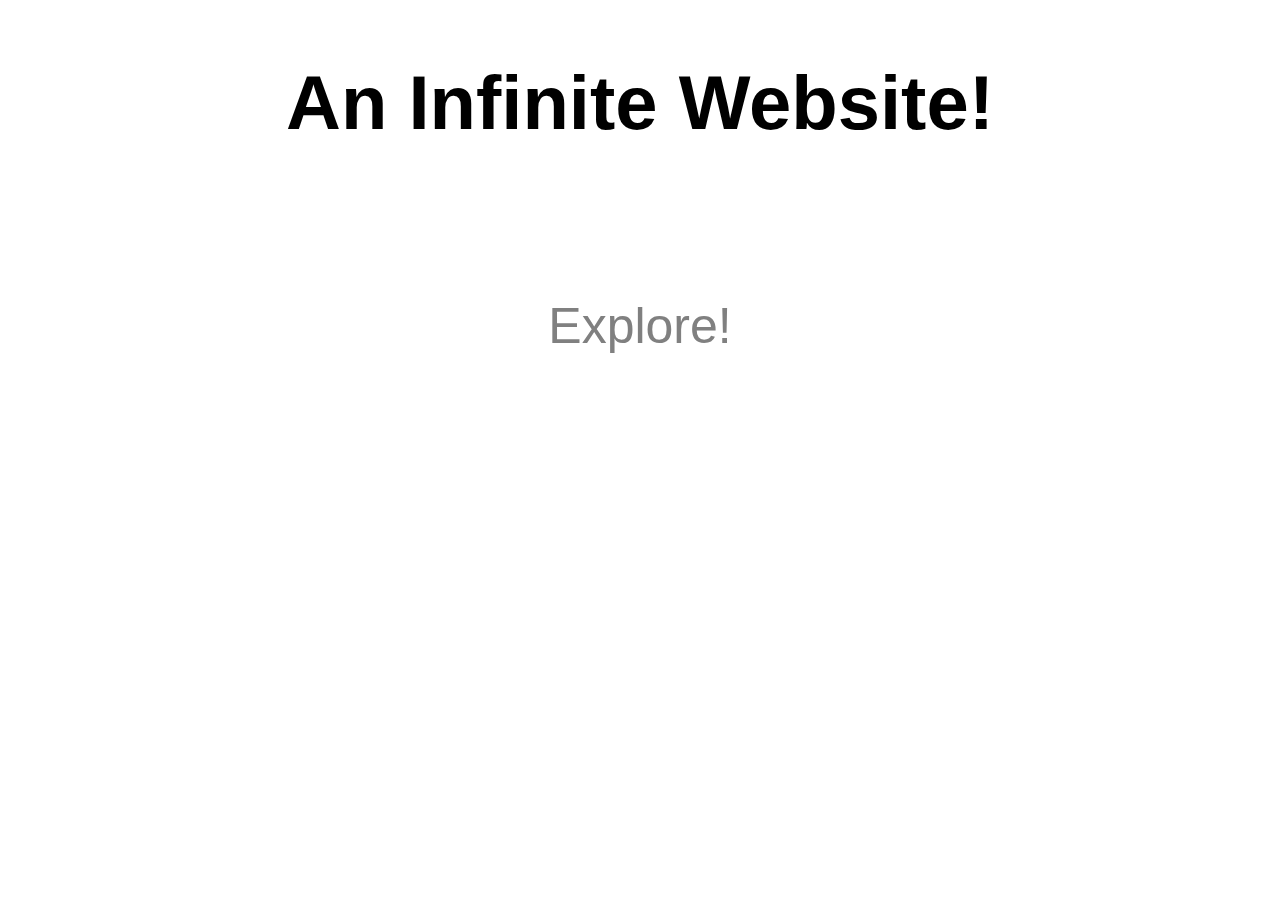
<file: index.html>
<!DOCTYPE html>
<html lang="en">
<head>
    <meta charset="UTF-8">
    <meta name="viewport" content="width=device-width, initial-scale=1.0">
    <title>An Infinite Website!</title>

    <link rel="stylesheet" href="style.css">

    
</head>
<body>
    <div class="container">
        <h1 class="title">An Infinite Website!</h1>
        <a href="explore/index.html"><p class="redirect-1">Explore!</p></a>
    </div>
</body>
</html>
</file>
<file: style.css>
.container {
    display: flex;
    flex-direction: column;
    align-items: center;
    justify-content: center;

    font-family: sans-serif;
}

.title {
    font-size: 76px;
}

.redirect-1 {
    font-size: 24px;

    margin-top: 100px;

    font-size: 50px;

    color: gray;
}

.redirect-1:hover {
    cursor: pointer;

    color: rgb(92, 92, 92);
}

a {
    text-decoration: none;

    color: inherit;
}
</file>
